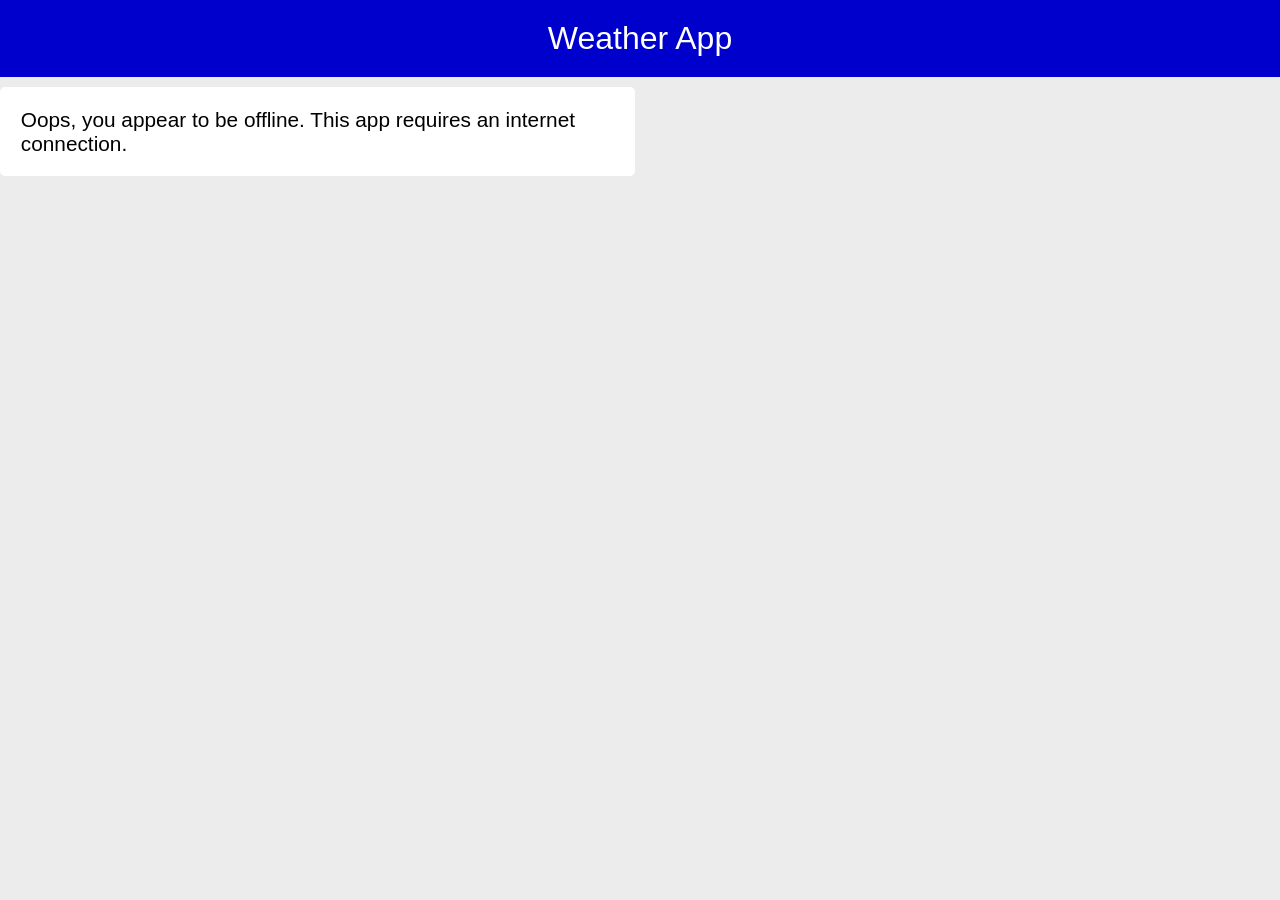
<file: public/offline.html>
<!DOCTYPE html>
<html lang="en">
  <head>
    <meta charset="utf-8" />
    <meta name="viewport" content="width=device-width, initial-scale=1.0" />
    <title>Weather PWA</title>
    <link rel="stylesheet" type="text/css" href="style.css" />
    <link rel="icon" href="images/favicon.ico" type="image/x-icon" />

  </head>
  <body>
   
    <div class="grid-container">
      <div class="header">
        <span>Weather App</span>
 
       
      </div>

      <div id="weather-template" class="weather-card">
       Oops, you appear to be offline.  This app requires an internet connection.
      </div>
    </div>
    <!--grid-container-->

  </body>
</html>
</file>
<file: public/style.css>
body {
  font-family: "Helvetica", "Verdana", sans-serif;
  margin: 0;
  padding: 0;
  background: #ececec;
}

/* Icons */

.icon {
  background-repeat: no-repeat;
  background-size: contain;
}

.icon.add {
  background-image: url("images/add.svg");
}

.icon.clear-day {
  background-image: url("images/clear-day.svg");
}

.icon.clear-night {
  background-image: url("images/clear-night.svg");
}

.icon.rain {
  background-image: url("images/rain.svg");
}

.icon.snow {
  background-image: url("images/snow.svg");
}

.icon.sleet {
  background-image: url("images/sleet.svg");
}

.icon.wind {
  background-image: url("images/wind.svg");
}

.icon.fog {
  background-image: url("images/fog.svg");
}

.icon.cloudy {
  background-image: url("images/cloudy.svg");
}

.icon.partly-cloudy-day {
  background-image: url("images/partly-cloudy-day.svg");
}

.icon.partly-cloudy-night {
  background-image: url("images/partly-cloudy-night.svg");
}

.icon.hail {
  background-image: url("images/hail.svg");
}

.icon.thunderstorm {
  background-image: url("images/thunderstorm.svg");
}

.icon.tornado {
  background-image: url("images/tornado.svg");
}

/* Style the header */
.header {
  background-color: #00c;
  color: white;
  font-size: 2em;
  height: 2em;
  padding: 0.2em;
  display: grid;
  justify-items: center;
  align-items: center;
}

/* Main Container */
.grid-container {
  display: grid;
  grid-template-columns: 1fr;
  grid-gap: 10px;
  overflow-x: hidden;
  overflow-y: auto;
}

/* Weather Card*/

.grid-container > div.weather-card {
  text-align: left;
  font-size: 1.3em;
  background-color: #fff;
  border-radius: 5px;
  box-sizing: border-box;
  padding: 1em;
}

.weather-card .remove-city {
  background-color: transparent;
  border: none;
  float: right;
  font-size: x-large;
}

.weather-card .location {
  font-size: 1.75em;
}

.weather-card .current {
  display: flex;
}

.weather-card .date,
.weather-card .description {
  font-size: 0.9em;
}

.weather-card .current .icon {
  height: 96px;
  width: 96px;
}

.weather-card .current .visual {
  display: flex;
  font-size: 3em;
}

.weather-card .future .oneday .icon {
  height: 32px;
  margin-left: auto;
  margin-right: auto;
  width: 32px;
}

.weather-card .current .visual .scale {
  font-size: 0.5em;
  vertical-align: super;
}

.weather-card .current .visual,
.weather-card .current .description {
  flex-grow: 1;
}

.weather-card .current .description .label {
  color: #666;
}

.weather-card .future {
  display: flex;
}

.weather-card .future .oneday {
  flex-grow: 1;
  text-align: center;
}

.weather-card .future .oneday .temp-high,
.weather-card .future .oneday .temp-low {
  display: inline-block;
}

.weather-card .future .oneday .temp-low {
  color: #666;
}

/*For widths 700px or greater, go 4 columns */
@media (min-width: 700px) {
  .header {
    grid-column: 1/-1;
  }

  .grid-container {
    grid-template-columns: repeat(2, 1fr);
  }

  .weather-card .date,
  .weather-card .description {
    font-size: 1.25em;
  }

  .weather-card .current .icon {
    height: 128px;
    width: 128px;
  }

  .weather-card .current .visual {
    font-size: 4em;
  }

  .weather-card .future .oneday .icon {
    height: 64px;
    width: 64px;
  }
} /* end media query */

/* Button */
.fab {
  background-color: #3f51b5;
  border-radius: 50%;
  bottom: 1rem;
  width: 56px;
  height: 56px;
  padding: 12px;
  position: fixed;
  right: 1rem;
  z-index: 1;
}

.fab .icon {
  display: inline-block;
  height: 100%;
  width: 100%;
}

/* changes background if app is running 
   standalone as an installed app*/
@media all and (display-mode: standalone) {
  body {
    background-color: yellow;
  }
}

/**
 * Add dialog
 */

#addDialogContainer {
  background: rgba(0, 0, 0, 0.57);
  height: 100%;
  left: 0;
  opacity: 0;
  pointer-events: none;
  position: fixed;
  top: 0;
  transition: opacity 0.333s cubic-bezier(0, 0, 0.21, 1);
  width: 100%;
  will-change: opacity;
  z-index: 1000;
}

#addDialogContainer.visible {
  opacity: 1;
  pointer-events: auto;
}

.dialog {
  background: #fff;
  border-radius: 2px;
  box-shadow: 0 0 14px rgba(0, 0, 0, 0.24), 0 14px 28px rgba(0, 0, 0, 0.48);
  left: 50%;
  min-width: 280px;
  position: absolute;
  top: 50%;
  transform: translate(-50%, -50%) translateY(30px);
  transition: transform 0.333s cubic-bezier(0, 0, 0.21, 1) 0.05s;
}

.dialog > div {
  padding-left: 24px;
  padding-right: 24px;
}

.dialog-title {
  font-size: 1.25em;
  padding-top: 20px;
}

.dialog-body {
  padding-bottom: 24px;
  padding-top: 20px;
}

.dialog-body select {
  width: 100%;
}

.dialog-buttons {
  float: right;
  padding-bottom: 16px;
  padding-right: 17px !important;
}

.dialog .button {
  background: transparent;
  border: none;
  font-size: 14px;
  text-transform: uppercase;
}

/* Buttons for refresh and install */
.header button {
  border: none;
  cursor: pointer;
  height: 24px;
  margin-right: 16px;
  opacity: 0.54;
  outline: none;
  overflow: hidden;
  text-indent: -30000px;
  transition: opacity 0.333s cubic-bezier(0, 0, 0.21, 1);
  width: 24px;
}

.header #butRefresh {
  background: url(/images/refresh.svg)centercenterno-repeat;
}

.header #butInstall {
  background: url(/images/install.svg)centercenterno-repeat;
}

/**
 * Loading spinner
 */

.card-spinner {
  background-color: rgba(255, 255, 255, 0.8);
  height: 100%;
  margin-left: -16px;
  margin-top: -16px;
  position: absolute;
  width: 100%;
}

.card-spinner svg {
  left: 50%;
  position: absolute;
  top: 50%;
  transform: translate(-50%, -50%);
}

.card-spinner svg circle {
  animation: line 1.6s cubic-bezier(0.4, 0, 0.2, 1) infinite,
    rotate 1.6s linear infinite;
  box-sizing: border-box;
  stroke: #3f51b5;
  stroke-width: 3px;
  transform-origin: 50%;
}

@keyframes rotate {
  from {
    transform: rotate(0);
  }
  to {
    transform: rotate(450deg);
  }
}

@keyframes line {
  0% {
    stroke-dasharray: 2, 85.964;
    transform: rotate(0);
  }

  50% {
    stroke-dasharray: 65.973, 21.9911;
    stroke-dashoffset: 0;
  }

  100% {
    stroke-dasharray: 2, 85.964;
    stroke-dashoffset: -65.973;
    transform: rotate(90deg);
  }
}
</file>
